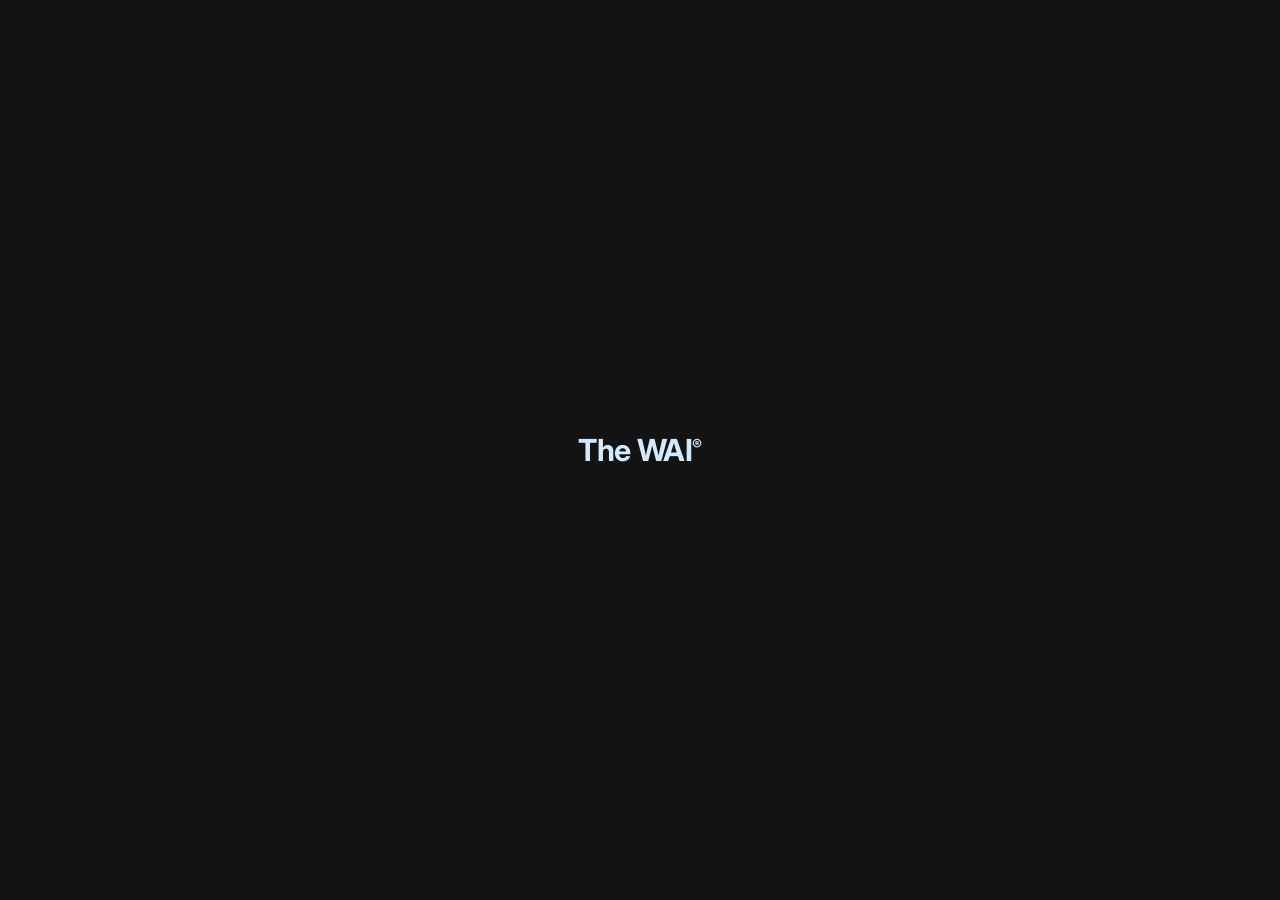
<file: index.html>
<!DOCTYPE html>
<html lang="es">
<head>
  <meta charset="UTF-8">
  <meta name="viewport" content="width=device-width, initial-scale=1">
  <title>The WAI — Inteligencia Artificial Aplicada</title>
  <meta name="description" content="Ayudamos a empresas a optimizar procesos y desarrollar soluciones con inteligencia artificial. Sin tecnicismos. Con resultados concretos. Buenos Aires, Argentina.">
  <link rel="canonical" href="https://www.gothewai.com/">
  <link rel="icon" type="image/png" sizes="32x32" href="/favicon-32.png">
  <link rel="icon" type="image/png" sizes="96x96" href="/favicon-96.png">
  <link rel="icon" type="image/png" sizes="512x512" href="/favicon.png">
  <link rel="apple-touch-icon" href="/apple-touch-icon.png">
  <meta name="theme-color" content="#131313">

  <!-- Open Graph / Twitter -->
  <meta property="og:type" content="website">
  <meta property="og:url" content="https://www.gothewai.com/">
  <meta property="og:title" content="The WAI — Inteligencia Artificial Aplicada">
  <meta property="og:description" content="Optimizamos procesos y desarrollamos soluciones con IA. Sin tecnicismos. Con resultados concretos.">
  <meta property="og:image" content="https://www.gothewai.com/og.png">
  <meta property="og:image:width" content="1200">
  <meta property="og:image:height" content="630">
  <meta property="og:locale" content="es_AR">
  <meta name="twitter:card" content="summary_large_image">

  <link rel="preconnect" href="https://api.fontshare.com">
  <link rel="preconnect" href="https://cdn.fontshare.com" crossorigin>
  <link rel="preconnect" href="https://fonts.googleapis.com">
  <link rel="preconnect" href="https://fonts.gstatic.com" crossorigin>
  <!-- Fuentes sin bloquear el render: cargan async y aplican al llegar -->
  <link href="https://api.fontshare.com/v2/css?f[]=satoshi@700&display=swap" rel="stylesheet" media="print" onload="this.media='all'">
  <link href="https://fonts.googleapis.com/css2?family=Inter:wght@400;500;600&family=Roboto+Mono:wght@400&display=swap" rel="stylesheet" media="print" onload="this.media='all'">
  <noscript>
    <link href="https://api.fontshare.com/v2/css?f[]=satoshi@700&display=swap" rel="stylesheet">
    <link href="https://fonts.googleapis.com/css2?family=Inter:wght@400;500;600&family=Roboto+Mono:wght@400&display=swap" rel="stylesheet">
  </noscript>

  <!-- CSS crítico del intro: pinta de inmediato, sin esperar styles.css ni script.js.
       El overlay tapa la página mientras el CSS principal carga async. -->
  <style>
    .intro { position: fixed; inset: 0; z-index: 200; background: #131313; display: flex; align-items: center; justify-content: center; }
    .intro__phrase { position: absolute; margin: 0; font-family: 'Satoshi', 'Inter', -apple-system, sans-serif; font-weight: 700; font-size: clamp(1.3rem, 2.6vw, 1.9rem); letter-spacing: -0.02em; color: #fff; opacity: 0; }
    .intro__phrase--logo { color: #d2e9fe; }
    .intro__phrase--logo sup { font-size: 0.5em; }
    .intro__phrase[data-phrase="0"] { animation: introPh 0.95s 0.3s both; }
    .intro__phrase[data-phrase="1"] { animation: introPh 0.95s 1.25s both; }
    .intro__phrase[data-phrase="2"] { animation: introPhLast 1s 2.2s both; }
    @keyframes introPh {
      0% { opacity: 0; transform: translateY(10px); }
      28%, 82% { opacity: 1; transform: translateY(0); }
      100% { opacity: 0; transform: translateY(-10px); }
    }
    @keyframes introPhLast {
      0% { opacity: 0; transform: translateY(10px); }
      28%, 100% { opacity: 1; transform: translateY(0); }
    }
    .intro.is-leaving { transform: translateY(-100%); transition: transform 0.9s cubic-bezier(0.7, 0, 0.2, 1); }
    body.preload { overflow: hidden; }
    /* Sin layout durante el preload: evita layout shifts (CLS) mientras
       styles.css carga async detrás del intro */
    body.preload main, body.preload .nav, body.preload .footer, body.preload .mobmenu { display: none; }
    @media (prefers-reduced-motion: reduce) { .intro { display: none; } }
  </style>
  <link rel="preload" href="styles.css" as="style" onload="this.onload=null;this.rel='stylesheet';window.__cssLoaded=1">
  <noscript>
    <link rel="stylesheet" href="styles.css">
    <style>.intro{display:none}body.preload{overflow:auto}body.preload main,body.preload .nav,body.preload .footer{display:block}.appear,.reveal{opacity:1!important;transform:none!important}.line__inner{transform:none!important}</style>
  </noscript>

  <script type="application/ld+json">
  {
    "@context": "https://schema.org",
    "@type": "ProfessionalService",
    "name": "The WAI",
    "description": "Consultora de inteligencia artificial aplicada. Automatización de procesos, desarrollo de soluciones AI y consultoría estratégica para empresas.",
    "url": "https://www.gothewai.com/",
    "telephone": "+5491157045808",
    "address": {
      "@type": "PostalAddress",
      "addressLocality": "Buenos Aires",
      "addressCountry": "AR"
    },
    "areaServed": "AR",
    "priceRange": "$$"
  }
  </script>
</head>
<body class="preload">
  <a class="skip-link" href="#main">Saltar al contenido</a>

  <!-- ============ INTRO ============ -->
  <div class="intro" id="intro" aria-hidden="true">
    <p class="intro__phrase" data-phrase="0">El futuro de tu empresa.</p>
    <p class="intro__phrase" data-phrase="1">Ya está acá.</p>
    <p class="intro__phrase intro__phrase--logo" data-phrase="2">The WAI<sup>®</sup></p>
  </div>

  <!-- ============ NAV ============ -->
  <header class="nav" id="nav">
    <div class="container nav__inner">
      <a href="#top" class="nav__logo">The WAI<sup>®</sup></a>
      <nav class="nav__links" aria-label="Navegación principal">
        <a href="#servicios">Servicios</a>
        <a href="#proceso">Cómo trabajamos</a>
        <a href="#contacto">Contacto</a>
      </nav>
      <a class="btn btn--dark" href="https://wa.me/5491157045808?text=Hola%2C%20estoy%20interesado%20en%20los%20servicios%20de%20The%20Wai" target="_blank" rel="noopener">
        Hablemos
        <span class="btn__box" aria-hidden="true">
          <svg class="btn__arrow" width="12" height="12" viewBox="0 0 24 24" fill="none" stroke="currentColor" stroke-width="2.5"><path d="M7 17L17 7M17 7H8M17 7v9"/></svg>
          <svg class="btn__arrow btn__arrow--next" width="12" height="12" viewBox="0 0 24 24" fill="none" stroke="currentColor" stroke-width="2.5"><path d="M7 17L17 7M17 7H8M17 7v9"/></svg>
        </span>
      </a>
      <button class="nav__burger" id="burger" aria-label="Abrir menú" aria-expanded="false" aria-controls="mobmenu">
        <span></span>
        <span></span>
      </button>
    </div>
  </header>

  <!-- ============ MENU MOBILE ============ -->
  <div class="mobmenu" id="mobmenu">
    <nav class="mobmenu__links" aria-label="Menú móvil">
      <a href="#servicios"><span class="mobmenu__num">/01</span>Servicios</a>
      <a href="#proceso"><span class="mobmenu__num">/02</span>Cómo trabajamos</a>
      <a href="#contacto"><span class="mobmenu__num">/03</span>Contacto</a>
    </nav>
    <div class="mobmenu__foot">
      <a class="btn btn--light mobmenu__cta" href="https://wa.me/5491157045808?text=Hola%2C%20estoy%20interesado%20en%20los%20servicios%20de%20The%20Wai" target="_blank" rel="noopener">
        Hablemos por WhatsApp
        <span class="btn__box" aria-hidden="true">
          <svg class="btn__arrow" width="12" height="12" viewBox="0 0 24 24" fill="none" stroke="currentColor" stroke-width="2.5"><path d="M7 17L17 7M17 7H8M17 7v9"/></svg>
          <svg class="btn__arrow btn__arrow--next" width="12" height="12" viewBox="0 0 24 24" fill="none" stroke="currentColor" stroke-width="2.5"><path d="M7 17L17 7M17 7H8M17 7v9"/></svg>
        </span>
      </a>
      <span class="mono-label mono-label--dark">Buenos Aires, Argentina — 2026</span>
    </div>
  </div>

  <main id="main">
    <!-- ============ HERO ============ -->
    <section class="hero" id="top">
      <div class="container">
        <div class="hero__grid">
          <div class="hero__copy">
            <h1 class="hero__title">
              <span class="line"><span class="line__inner" style="--d:.1s">El futuro de</span></span>
              <span class="line"><span class="line__inner" style="--d:.2s">tu empresa</span></span>
              <span class="line"><span class="line__inner" style="--d:.3s">ya está acá.</span></span>
            </h1>
            <p class="hero__lead appear" style="--d:.45s">
              Ayudamos a empresas a optimizar procesos y desarrollar soluciones con
              inteligencia artificial. Sin tecnicismos. Con resultados concretos.
            </p>
            <div class="hero__actions appear" style="--d:.58s">
              <a class="btn btn--dark btn--lg" href="https://wa.me/5491157045808?text=Hola%2C%20estoy%20interesado%20en%20los%20servicios%20de%20The%20Wai" target="_blank" rel="noopener">
                Hablemos
                <span class="btn__box" aria-hidden="true">
                  <svg class="btn__arrow" width="12" height="12" viewBox="0 0 24 24" fill="none" stroke="currentColor" stroke-width="2.5"><path d="M7 17L17 7M17 7H8M17 7v9"/></svg>
                  <svg class="btn__arrow btn__arrow--next" width="12" height="12" viewBox="0 0 24 24" fill="none" stroke="currentColor" stroke-width="2.5"><path d="M7 17L17 7M17 7H8M17 7v9"/></svg>
                </span>
              </a>
              <a class="btn btn--light btn--lg" href="#servicios">
                Qué hacemos
                <span class="btn__box btn__box--light" aria-hidden="true">
                  <svg class="btn__arrow" width="12" height="12" viewBox="0 0 24 24" fill="none" stroke="currentColor" stroke-width="2.5"><path d="M7 17L17 7M17 7H8M17 7v9"/></svg>
                  <svg class="btn__arrow btn__arrow--next" width="12" height="12" viewBox="0 0 24 24" fill="none" stroke="currentColor" stroke-width="2.5"><path d="M7 17L17 7M17 7H8M17 7v9"/></svg>
                </span>
              </a>
            </div>
          </div>
          <div class="hero__card appear appear--x" style="--d:.4s" aria-hidden="true">
            <div class="chat" id="chat">
              <div class="chat__head">
                <span class="chat__dot"></span>
                <span class="chat__name">Asistente The WAI</span>
              </div>
              <div class="chat__body">
                <div class="chat__msg chat__msg--in">¿Cuánto tiempo pierde tu equipo en tareas repetitivas?</div>
                <div class="chat__msg chat__msg--out">Demasiado. ¿Se puede automatizar?</div>
                <div class="chat__msg chat__msg--in">Sí. Diagnóstico en días, resultados medibles desde el día uno.</div>
                <div class="chat__typing"><span></span><span></span><span></span></div>
              </div>
            </div>
          </div>
        </div>

        <div class="hero__strip appear" style="--d:.75s">
          <span class="mono-label scramble">/Especialidades</span>
          <div class="marquee" aria-hidden="true">
            <div class="marquee__track">
              <span>Automatización</span><span>·</span>
              <span>Agentes conversacionales</span><span>·</span>
              <span>Análisis de datos</span><span>·</span>
              <span>Asistentes internos</span><span>·</span>
              <span>Consultoría estratégica</span><span>·</span>
              <span>Automatización</span><span>·</span>
              <span>Agentes conversacionales</span><span>·</span>
              <span>Análisis de datos</span><span>·</span>
              <span>Asistentes internos</span><span>·</span>
              <span>Consultoría estratégica</span><span>·</span>
            </div>
          </div>
        </div>
      </div>
    </section>

    <!-- ============ PAIN POINTS ============ -->
    <section class="pains">
      <div class="container">
        <div class="pains__chips" aria-hidden="true">
          <div class="chip reveal" style="--d:0s">
            <svg width="16" height="16" viewBox="0 0 24 24" fill="none" stroke="#ff9500" stroke-width="2"><path d="M10.3 3.9L1.8 18a2 2 0 001.7 3h17a2 2 0 001.7-3L13.7 3.9a2 2 0 00-3.4 0z"/><line x1="12" y1="9" x2="12" y2="13"/><line x1="12" y1="17" x2="12.01" y2="17"/></svg>
            Tareas repetitivas que frenan al equipo
          </div>
          <div class="chip chip--r reveal" style="--d:.12s">
            <svg width="16" height="16" viewBox="0 0 24 24" fill="none" stroke="#ff9500" stroke-width="2"><path d="M10.3 3.9L1.8 18a2 2 0 001.7 3h17a2 2 0 001.7-3L13.7 3.9a2 2 0 00-3.4 0z"/><line x1="12" y1="9" x2="12" y2="13"/><line x1="12" y1="17" x2="12.01" y2="17"/></svg>
            Decisiones lentas por falta de datos
          </div>
          <p class="pains__statement reveal" style="--d:.2s">
            Conocemos estos desafíos. Por eso tu camino hacia el impacto con IA empieza acá.
          </p>
          <div class="chip reveal" style="--d:.3s">
            <svg width="16" height="16" viewBox="0 0 24 24" fill="none" stroke="#ff9500" stroke-width="2"><path d="M10.3 3.9L1.8 18a2 2 0 001.7 3h17a2 2 0 001.7-3L13.7 3.9a2 2 0 00-3.4 0z"/><line x1="12" y1="9" x2="12" y2="13"/><line x1="12" y1="17" x2="12.01" y2="17"/></svg>
            Cuellos de botella en la operación
          </div>
          <div class="chip chip--r reveal" style="--d:.42s">
            <svg width="16" height="16" viewBox="0 0 24 24" fill="none" stroke="#ff9500" stroke-width="2"><path d="M10.3 3.9L1.8 18a2 2 0 001.7 3h17a2 2 0 001.7-3L13.7 3.9a2 2 0 00-3.4 0z"/><line x1="12" y1="9" x2="12" y2="13"/><line x1="12" y1="17" x2="12.01" y2="17"/></svg>
            Crecer solo a fuerza de más gente
          </div>
        </div>
      </div>
    </section>

    <!-- ============ SERVICIOS ============ -->
    <section class="section" id="servicios">
      <div class="container">
        <div class="section__rule"><span class="section__progress"></span></div>
        <p class="mono-label scramble">/Servicios</p>
        <div class="section__head">
          <h2 class="section__title reveal">Qué hacemos</h2>
          <p class="section__sub reveal" style="--d:.1s">
            Diseñamos y construimos soluciones de IA que resuelven problemas
            reales de negocio y generan impacto medible.
          </p>
        </div>

        <div class="cards">
          <article class="card reveal" style="--d:0s">
            <div class="card__icon" aria-hidden="true">
              <svg width="44" height="44" viewBox="0 0 24 24" fill="none" stroke="currentColor" stroke-width="1.3"><path d="M12 2v4M12 18v4M4.93 4.93l2.83 2.83M16.24 16.24l2.83 2.83M2 12h4M18 12h4M4.93 19.07l2.83-2.83M16.24 7.76l2.83-2.83"/></svg>
            </div>
            <h3 class="card__title">Automatización de procesos</h3>
            <p class="card__text">
              Identificamos los cuellos de botella en tu operación y los resolvemos
              con flujos inteligentes que trabajan solos, las 24 horas.
            </p>
          </article>
          <article class="card reveal" style="--d:.12s">
            <div class="card__icon" aria-hidden="true">
              <svg width="44" height="44" viewBox="0 0 24 24" fill="none" stroke="currentColor" stroke-width="1.3"><path d="M16 18l6-6-6-6M8 6l-6 6 6 6"/></svg>
            </div>
            <h3 class="card__title">Desarrollo de soluciones AI</h3>
            <p class="card__text">
              Construimos herramientas a medida: agentes conversacionales, análisis
              de datos, asistentes internos y mucho más.
            </p>
          </article>
          <article class="card card--wide reveal" style="--d:.2s">
            <div class="card__icon" aria-hidden="true">
              <svg width="44" height="44" viewBox="0 0 24 24" fill="none" stroke="currentColor" stroke-width="1.3"><circle cx="12" cy="12" r="10"/><circle cx="12" cy="12" r="6"/><circle cx="12" cy="12" r="2"/></svg>
            </div>
            <h3 class="card__title">Consultoría estratégica</h3>
            <p class="card__text">
              Te acompañamos en el diseño de una hoja de ruta clara para integrar IA
              en tu empresa de forma rentable y sostenible.
            </p>
          </article>
        </div>
      </div>
    </section>

    <!-- ============ PROCESO (scrollytelling) ============ -->
    <section class="section" id="proceso">
      <div class="container">
        <div class="section__rule"><span class="section__progress"></span></div>
        <p class="mono-label scramble">/Cómo trabajamos</p>
        <div class="section__head">
          <h2 class="section__title reveal">Simple. Directo. Efectivo.</h2>
        </div>
      </div>

      <div class="story" id="story">
        <div class="story__sticky">
          <div class="container story__stage">
            <div class="story__num" id="storyNum">/01</div>
            <div class="story__art" id="storyArt" aria-hidden="true">
              <!-- 01: radar escaneando -->
              <svg class="story__svg is-active" data-art="0" viewBox="0 0 200 200" fill="none">
                <circle class="art-breathe" cx="100" cy="100" r="80" stroke="url(#g1)" stroke-width="1.5"/>
                <circle class="art-breathe" style="--ad:.5s" cx="100" cy="100" r="52" stroke="url(#g1)" stroke-width="1.5" opacity=".6"/>
                <circle class="art-breathe" style="--ad:1s" cx="100" cy="100" r="24" stroke="url(#g1)" stroke-width="1.5" opacity=".4"/>
                <g class="radar-sweep">
                  <path d="M100 100L100 20A80 80 0 0 1 133 27.2Z" fill="url(#g2)" opacity=".15"/>
                  <line x1="100" y1="100" x2="100" y2="20" stroke="url(#g2)" stroke-width="1.5"/>
                </g>
                <circle class="radar-dot" cx="146" cy="72" r="6" fill="url(#g2)"/>
                <circle class="radar-ping" cx="146" cy="72" r="6" stroke="#8fc5f2" stroke-width="1.5"/>
                <defs>
                  <linearGradient id="g1" x1="0" y1="0" x2="200" y2="200"><stop stop-color="#8fc5f2"/><stop offset="1" stop-color="#d2e9fe"/></linearGradient>
                  <linearGradient id="g2" x1="0" y1="0" x2="14" y2="14"><stop stop-color="#5ba8e8"/><stop offset="1" stop-color="#8fc5f2"/></linearGradient>
                </defs>
              </svg>
              <!-- 02: planos que levitan -->
              <svg class="story__svg" data-art="1" viewBox="0 0 200 200" fill="none">
                <g class="art-float"><path d="M100 30l70 40-70 40-70-40z" fill="url(#g3)"/></g>
                <g class="art-float" style="--ad:.6s"><path d="M100 90l70 40-70 40-70-40z" stroke="#8fc5f2" stroke-width="1.5" opacity=".7"/></g>
                <g class="art-float" style="--ad:1.2s"><path d="M100 115l70 40-70 40-70-40z" stroke="#b9dcf9" stroke-width="1.5" opacity=".5"/></g>
                <line class="art-beam" x1="100" y1="70" x2="100" y2="155" stroke="#8fc5f2" stroke-width="1.5" stroke-dasharray="3 6" opacity=".5"/>
                <defs><linearGradient id="g3" x1="30" y1="30" x2="170" y2="110"><stop stop-color="#d2e9fe"/><stop offset="1" stop-color="#8fc5f2"/></linearGradient></defs>
              </svg>
              <!-- 03: bloques que se ensamblan -->
              <svg class="story__svg" data-art="2" viewBox="0 0 200 200" fill="none">
                <g class="art-block"><rect x="40" y="40" width="56" height="56" rx="12" fill="url(#g4)"/></g>
                <g class="art-block" style="--ad:1s"><rect x="104" y="40" width="56" height="56" rx="12" stroke="#8fc5f2" stroke-width="1.5"/></g>
                <g class="art-block" style="--ad:3s"><rect x="40" y="104" width="56" height="56" rx="12" stroke="#8fc5f2" stroke-width="1.5"/></g>
                <g class="art-block" style="--ad:2s"><rect x="104" y="104" width="56" height="56" rx="12" fill="url(#g4)" opacity=".55"/></g>
                <defs><linearGradient id="g4" x1="40" y1="40" x2="160" y2="160"><stop stop-color="#d2e9fe"/><stop offset="1" stop-color="#8fc5f2"/></linearGradient></defs>
              </svg>
              <!-- 04: órbita continua -->
              <svg class="story__svg" data-art="3" viewBox="0 0 200 200" fill="none">
                <g class="art-orbit">
                  <ellipse cx="100" cy="80" rx="58" ry="26" fill="url(#g5)" opacity=".9"/>
                  <ellipse cx="100" cy="120" rx="58" ry="26" fill="url(#g5)" opacity=".5"/>
                </g>
                <circle class="art-satellite" cx="158" cy="100" r="5" fill="#5ba8e8"/>
                <defs><linearGradient id="g5" x1="42" y1="60" x2="158" y2="140"><stop stop-color="#d2e9fe"/><stop offset="1" stop-color="#8fc5f2"/></linearGradient></defs>
              </svg>
            </div>
            <div class="story__copy">
              <div class="story__step is-active" data-step="0">
                <h3 class="story__title">Diagnóstico rápido</h3>
                <p class="story__text">Entendemos tu negocio, tus procesos y dónde está el mayor potencial de mejora. Sin vueltas.</p>
              </div>
              <div class="story__step" data-step="1">
                <h3 class="story__title">Diseño de solución</h3>
                <p class="story__text">Definimos juntos qué construir, con qué tecnología y en qué tiempos. Todo medible desde el día uno.</p>
              </div>
              <div class="story__step" data-step="2">
                <h3 class="story__title">Implementación</h3>
                <p class="story__text">Desarrollamos, testeamos e integramos la solución en tu operación con el menor impacto posible en el día a día.</p>
              </div>
              <div class="story__step" data-step="3">
                <h3 class="story__title">Soporte continuo</h3>
                <p class="story__text">No entregamos y desaparecemos. Seguimos con vos para iterar, mejorar y escalar según crezca tu negocio.</p>
              </div>
            </div>
          </div>
        </div>
        <div class="story__spacer" data-trigger="0"></div>
        <div class="story__spacer" data-trigger="1"></div>
        <div class="story__spacer" data-trigger="2"></div>
        <div class="story__spacer" data-trigger="3"></div>
      </div>
    </section>

    <!-- ============ CTA ============ -->
    <section class="cta" id="contacto">
      <div class="container">
        <div class="section__rule"><span class="section__progress"></span></div>
        <p class="mono-label scramble">/Contacto</p>
        <h2 class="cta__title reveal">¿Listo para trabajar diferente?</h2>
        <div class="cta__action reveal" style="--d:.15s">
          <a class="btn btn--dark btn--lg" href="https://wa.me/5491157045808?text=Hola%2C%20estoy%20interesado%20en%20los%20servicios%20de%20The%20Wai" target="_blank" rel="noopener">
            Hablemos
            <span class="btn__box" aria-hidden="true">
              <svg class="btn__arrow" width="12" height="12" viewBox="0 0 24 24" fill="none" stroke="currentColor" stroke-width="2.5"><path d="M7 17L17 7M17 7H8M17 7v9"/></svg>
              <svg class="btn__arrow btn__arrow--next" width="12" height="12" viewBox="0 0 24 24" fill="none" stroke="currentColor" stroke-width="2.5"><path d="M7 17L17 7M17 7H8M17 7v9"/></svg>
            </span>
          </a>
        </div>
      </div>
    </section>
  </main>

  <!-- ============ FOOTER (dark) ============ -->
  <footer class="footer">
    <div class="container">
      <div class="footer__grid">
        <div class="footer__col footer__col--about">
          <p class="mono-label mono-label--dark scramble">Sobre The WAI</p>
          <p class="footer__about">
            Estudio de inteligencia artificial aplicada, con base en Buenos Aires.
            Optimizamos procesos y desarrollamos soluciones de IA para empresas.
            Sin tecnicismos. Con resultados concretos.
          </p>
        </div>
        <div class="footer__col">
          <p class="mono-label mono-label--dark scramble">Navegación</p>
          <a class="footer__link" href="#servicios">Servicios</a>
          <a class="footer__link" href="#proceso">Cómo trabajamos</a>
          <a class="footer__link" href="#contacto">Contacto</a>
        </div>
        <div class="footer__col">
          <p class="mono-label mono-label--dark scramble">Contacto</p>
          <a class="footer__link" href="https://wa.me/5491157045808?text=Hola%2C%20estoy%20interesado%20en%20los%20servicios%20de%20The%20Wai" target="_blank" rel="noopener">WhatsApp</a>
          <p class="footer__plain">Buenos Aires, Argentina</p>
        </div>
      </div>
      <div class="footer__bar">
        <span class="footer__logo">The WAI<sup>®</sup></span>
        <span class="mono-label mono-label--dark">2026 — BUE 34.6°S 58.4°W — <span class="js-clock">--:--:--</span> GMT-3</span>
      </div>
    </div>
    <div class="footer__glow" aria-hidden="true"></div>
  </footer>

  <script src="script.js"></script>
</body>
</html>
</file>
<file: styles.css>
/* ============================================================
   THE WAI — light theme w/ dark intro & footer (ref: subduxion)
   Satoshi 700 headings · Inter body · Roboto Mono labels
   ============================================================ */
:root {
  --dark: #131313;
  --bg: #ffffff;
  --surface: #f9f9f9;
  --surface-2: #f3f3f3;
  --border: #e6e7e8;
  --text: #131313;
  --muted: #3a3a3a;
  --dim: #6b6e70; /* 4.9:1 sobre blanco — pasa WCAG AA en texto chico */
  --blue: #d2e9fe;
  --blue-2: #8fc5f2;
  --lime: #98fe00;
  --alert: #ff9500;
  --font-heading: 'Satoshi', 'Inter', sans-serif;
  --font-body: 'Inter', sans-serif;
  --font-mono: 'Roboto Mono', monospace;
  --container: 1240px;
  --pad: clamp(1.25rem, 4vw, 3rem);
  --spring: cubic-bezier(0.3, 1.1, 0.4, 1);
}

* { margin: 0; padding: 0; box-sizing: border-box; }

html { scroll-behavior: smooth; }

body {
  background: var(--bg);
  color: var(--text);
  font-family: var(--font-body);
  font-size: 1rem;
  line-height: 1.6;
  -webkit-font-smoothing: antialiased;
  overflow-x: hidden;
}

::selection { background: var(--lime); color: var(--dark); }

.container {
  width: 100%;
  max-width: var(--container);
  margin: 0 auto;
  padding-left: var(--pad);
  padding-right: var(--pad);
}

/* ---------- utils ---------- */
.mono-label {
  display: block;
  font-family: var(--font-mono);
  font-size: 0.78rem;
  letter-spacing: 0.06em;
  text-transform: uppercase;
  color: var(--dim);
}
.mono-label--dark { color: #9a9da0; margin-bottom: 1rem; }

.skip-link {
  position: absolute;
  left: -9999px;
  top: 0;
  background: var(--dark);
  color: #fff;
  padding: 0.5rem 1rem;
  z-index: 300;
  font-family: var(--font-mono);
  font-size: 0.8rem;
}
.skip-link:focus { left: 0; }

/* ============================================================
   INTRO — los estilos y la secuencia de frases viven en el CSS
   crítico inline del <head> (pintan antes de que llegue este
   archivo). Acá no se redefine nada del intro.
   ============================================================ */

/* ============================================================
   APPEAR — hero entrance (fires when body gets .ready)
   spring: opacity 0→1, y 20→0 (or x 20→0), staggered via --d
   ============================================================ */
.appear {
  opacity: 0;
  transform: translateY(20px);
  transition: opacity 1s var(--spring), transform 1s var(--spring);
  transition-delay: var(--d, 0s);
}
.appear--x { transform: translate(20px, 0); }
body.ready .appear { opacity: 1; transform: translate(0, 0); }

/* ============================================================
   REVEAL — scroll-triggered spring rise, staggered via --d
   ============================================================ */
.reveal {
  opacity: 0;
  transform: translateY(20px);
  transition: opacity 1s var(--spring), transform 1s var(--spring);
  transition-delay: var(--d, 0s);
}
.reveal.is-visible { opacity: 1; transform: translateY(0); }

/* ---------- buttons (arrow-in-box, hover swaps arrow) ---------- */
.btn {
  display: inline-flex;
  align-items: center;
  gap: 0.75rem;
  font-family: var(--font-body);
  font-size: 0.95rem;
  font-weight: 500;
  text-decoration: none;
  padding: 0.55rem 0.6rem 0.55rem 1.3rem;
  border-radius: 8px;
  cursor: pointer;
  transition: background-color 0.25s ease, color 0.25s ease;
  min-height: 44px;
}
.btn--dark { background: var(--dark); color: #fff; }
.btn--dark:hover { background: #2a2a2a; }
.btn--light {
  background: var(--surface-2);
  color: var(--text);
}
.btn--light:hover { background: var(--border); }
.btn--lg { font-size: 1rem; min-height: 50px; }
.btn__box {
  position: relative;
  display: inline-flex;
  align-items: center;
  justify-content: center;
  width: 30px;
  height: 30px;
  border-radius: 6px;
  background: var(--blue);
  color: var(--dark);
  overflow: hidden;
}
.btn__box--light { background: #fff; }
.btn__arrow { transition: transform 0.3s var(--spring); }
/* ±24px deja la flecha de 12px totalmente fuera de la caja de 30px */
.btn__arrow--next {
  position: absolute;
  transform: translate(-24px, 24px);
}
.btn:hover .btn__arrow { transform: translate(24px, -24px); }
.btn:hover .btn__arrow--next { transform: translate(0, 0); }
.btn:focus-visible,
a:focus-visible {
  outline: 2px solid var(--blue-2);
  outline-offset: 3px;
}

/* ---------- nav ---------- */
.nav {
  position: fixed;
  top: 0;
  left: 0;
  right: 0;
  z-index: 50;
  background: rgba(255, 255, 255, 0.8);
  backdrop-filter: blur(14px);
  -webkit-backdrop-filter: blur(14px);
  border-bottom: 1px solid transparent;
  transition: border-color 0.3s ease;
}
.nav.is-scrolled { border-bottom-color: var(--border); }
.nav__inner {
  display: flex;
  align-items: center;
  justify-content: space-between;
  gap: 1.5rem;
  padding-top: 0.7rem;
  padding-bottom: 0.7rem;
}
.nav__logo {
  font-family: var(--font-heading);
  font-weight: 700;
  font-size: 1.2rem;
  letter-spacing: -0.02em;
  color: var(--text);
  text-decoration: none;
}
.nav__logo sup { font-size: 0.5em; font-weight: 500; color: var(--dim); }
.nav__links { display: flex; gap: 2.25rem; }
.nav__links a {
  font-family: var(--font-mono);
  font-size: 0.8rem;
  letter-spacing: 0.05em;
  text-transform: uppercase;
  color: var(--muted);
  text-decoration: none;
  transition: color 0.2s ease;
  padding: 0.5rem 0;
}
.nav__links a:hover { color: var(--text); }
/* ---------- burger (solo mobile) ---------- */
.nav__burger {
  display: none;
  flex-direction: column;
  justify-content: center;
  gap: 6px;
  width: 44px;
  height: 44px;
  padding: 0 8px;
  background: none;
  border: none;
  cursor: pointer;
}
.nav__burger span {
  display: block;
  height: 2px;
  width: 100%;
  background: var(--text);
  border-radius: 2px;
  transition: transform 0.3s var(--spring), background-color 0.3s ease;
}
body.menu-open .nav__burger span:first-child { transform: translateY(4px) rotate(45deg); }
body.menu-open .nav__burger span:last-child { transform: translateY(-4px) rotate(-45deg); }

/* ---------- menú mobile (overlay oscuro fullscreen) ---------- */
.mobmenu {
  position: fixed;
  inset: 0;
  z-index: 45;
  background: var(--dark);
  display: flex;
  flex-direction: column;
  justify-content: space-between;
  padding: 7rem var(--pad) 2.5rem;
  visibility: hidden;
  opacity: 0;
  transition: opacity 0.35s ease, visibility 0.35s ease;
}
body.menu-open .mobmenu { visibility: visible; opacity: 1; }
body.menu-open { overflow: hidden; }
/* la nav se funde con el overlay oscuro */
body.menu-open .nav { background: transparent; border-bottom-color: transparent; }
body.menu-open .nav__logo { color: #fff; }
body.menu-open .nav__inner .btn--dark { visibility: hidden; }
body.menu-open .nav__burger span { background: #fff; }
.mobmenu__links {
  display: flex;
  flex-direction: column;
  gap: 0.5rem;
}
.mobmenu__links a {
  display: flex;
  align-items: baseline;
  gap: 1rem;
  font-family: var(--font-heading);
  font-weight: 700;
  font-size: clamp(2rem, 8vw, 2.8rem);
  letter-spacing: -0.03em;
  color: #fff;
  text-decoration: none;
  padding: 0.6rem 0;
  border-bottom: 1px solid rgba(255, 255, 255, 0.1);
  opacity: 0;
  transform: translateY(16px);
  transition: opacity 0.5s var(--spring), transform 0.5s var(--spring);
}
body.menu-open .mobmenu__links a { opacity: 1; transform: translateY(0); }
body.menu-open .mobmenu__links a:nth-child(1) { transition-delay: 0.08s; }
body.menu-open .mobmenu__links a:nth-child(2) { transition-delay: 0.16s; }
body.menu-open .mobmenu__links a:nth-child(3) { transition-delay: 0.24s; }
.mobmenu__num {
  font-family: var(--font-mono);
  font-size: 0.8rem;
  font-weight: 400;
  color: #9a9da0;
}
.mobmenu__foot {
  display: flex;
  flex-direction: column;
  gap: 1.5rem;
  align-items: flex-start;
  opacity: 0;
  transform: translateY(16px);
  transition: opacity 0.5s var(--spring) 0.32s, transform 0.5s var(--spring) 0.32s;
}
body.menu-open .mobmenu__foot { opacity: 1; transform: translateY(0); }
.mobmenu__cta { background: #fff; }

/* ---------- hero ---------- */
.hero { padding-top: clamp(7rem, 14vh, 10rem); }
/* composición en dos columnas: todo el copy alineado a la izquierda,
   el chat centrado verticalmente a la derecha */
.hero__grid {
  display: grid;
  grid-template-columns: 1.35fr 1fr;
  gap: clamp(2rem, 5vw, 5rem);
  align-items: center;
}
.hero__title {
  font-family: var(--font-heading);
  font-weight: 700;
  font-size: clamp(2.9rem, 6.6vw, 5.6rem);
  line-height: 1;
  letter-spacing: -0.04em;
}
/* reveal por líneas: cada línea emerge desde una máscara con recorte */
.hero__title .line {
  display: block;
  overflow: hidden;
  /* aire para los descendentes (y, p) sin que la máscara los recorte */
  padding-bottom: 0.09em;
  margin-bottom: -0.09em;
}
.line__inner {
  display: inline-block;
  transform: translateY(115%);
  transition: transform 0.9s var(--spring);
  transition-delay: var(--d, 0s);
}
body.ready .line__inner { transform: translateY(0); }
.hero__card { width: min(450px, 100%); justify-self: end; }
.hero__lead {
  color: var(--muted);
  font-size: clamp(1rem, 1.3vw, 1.15rem);
  max-width: 46ch;
  margin: 2rem 0 2.25rem;
}
.hero__actions { display: flex; gap: 0.75rem; flex-wrap: wrap; }
.hero__strip {
  margin-top: clamp(3rem, 7vh, 5rem);
  padding: 1.1rem 0 1.4rem;
  border-top: 1px solid var(--border);
  display: flex;
  align-items: center;
  gap: 2rem;
}
.hero__strip .mono-label { flex-shrink: 0; }

/* ---------- marquee ---------- */
.marquee { overflow: hidden; flex: 1; min-width: 0; }
.marquee__track {
  display: flex;
  gap: 2rem;
  width: max-content;
  animation: marquee 30s linear infinite;
  font-family: var(--font-mono);
  font-size: 0.8rem;
  letter-spacing: 0.06em;
  text-transform: uppercase;
  color: var(--dim);
  white-space: nowrap;
}
@keyframes marquee {
  from { transform: translateX(0); }
  to { transform: translateX(-50%); }
}

/* ---------- chat mockup (light) ---------- */
.chat {
  background: #fff;
  border: 1px solid var(--border);
  border-radius: 16px;
  padding: 1.5rem;
  box-shadow: 0 20px 50px -20px rgba(19, 19, 19, 0.15);
  display: flex;
  flex-direction: column;
  gap: 0.9rem;
}
.chat__body {
  position: relative;
  display: flex;
  flex-direction: column;
  gap: 0.85rem;
}
/* en modo live se reserva la fila del typing final persistente */
.chat--live .chat__body { padding-bottom: 3.1rem; }
/* modo live: todos los mensajes ocupan su lugar definitivo desde el
   inicio (visibility) — la caja nunca cambia de tamaño ni de posición */
.chat--live .chat__msg { visibility: hidden; }
.chat--live .chat__msg.is-shown {
  visibility: visible;
  animation: msgIn 0.45s var(--spring) both;
}
/* el typing flota sobre el hueco del próximo mensaje (JS lo posiciona) */
.chat--live .chat__typing {
  position: absolute;
  visibility: hidden;
}
.chat--live .chat__typing.is-shown {
  visibility: visible;
  animation: msgIn 0.45s var(--spring) both;
}
@keyframes msgIn {
  from { opacity: 0; transform: translateY(8px) scale(0.97); }
  to { opacity: 1; transform: translateY(0) scale(1); }
}
/* typing del lado del cliente: burbuja azul */
.chat__typing--out {
  background: var(--blue);
  border-bottom-left-radius: 12px;
  border-bottom-right-radius: 4px;
}
.chat__typing--out span { background: rgba(19, 19, 19, 0.4); }
/* sin JS el chat queda estático: los 3 mensajes + typing azul al final */
.chat:not(.chat--live) .chat__typing {
  background: var(--blue);
  align-self: flex-end;
  border-bottom-left-radius: 12px;
  border-bottom-right-radius: 4px;
}
.chat:not(.chat--live) .chat__typing span { background: rgba(19, 19, 19, 0.4); }
.chat__head {
  display: flex;
  align-items: center;
  gap: 0.55rem;
  padding-bottom: 0.8rem;
  border-bottom: 1px solid var(--surface-2);
}
.chat__dot { width: 8px; height: 8px; border-radius: 50%; background: #34c759; }
.chat__name { font-size: 0.9rem; font-weight: 600; }
.chat__msg {
  font-size: 0.95rem;
  line-height: 1.55;
  padding: 0.75rem 1rem;
  border-radius: 12px;
  max-width: 88%;
}
/* el primer mensaje ya está escrito desde el arranque */
.chat--live .chat__msg:first-child { visibility: visible; }
.chat__msg--in {
  background: var(--surface-2);
  border-bottom-left-radius: 4px;
  align-self: flex-start;
}
.chat__msg--out {
  background: var(--blue);
  border-bottom-right-radius: 4px;
  align-self: flex-end;
}
.chat__typing {
  display: flex;
  gap: 4px;
  padding: 0.55rem 0.8rem;
  background: var(--surface-2);
  border-radius: 12px;
  border-bottom-left-radius: 4px;
  align-self: flex-start;
}
.chat__typing span {
  width: 5px;
  height: 5px;
  border-radius: 50%;
  background: var(--dim);
  animation: typing 1.2s infinite ease-in-out;
}
.chat__typing span:nth-child(2) { animation-delay: 0.15s; }
.chat__typing span:nth-child(3) { animation-delay: 0.3s; }
@keyframes typing {
  0%, 60%, 100% { opacity: 0.3; transform: translateY(0); }
  30% { opacity: 1; transform: translateY(-3px); }
}

/* ---------- pain points ---------- */
.pains { padding: clamp(6rem, 12vw, 10rem) 0; }
.pains__chips {
  display: flex;
  flex-direction: column;
  gap: 1.5rem;
}
.chip {
  display: inline-flex;
  align-items: center;
  gap: 0.6rem;
  align-self: flex-start;
  background: var(--surface);
  border: 1px solid var(--border);
  padding: 0.8rem 1.2rem;
  border-radius: 10px;
  font-size: 0.95rem;
  font-weight: 500;
  color: var(--muted);
}
.chip--r { align-self: flex-end; }
.pains__statement {
  font-family: var(--font-heading);
  font-weight: 700;
  font-size: clamp(1.5rem, 3.2vw, 2.6rem);
  letter-spacing: -0.03em;
  line-height: 1.15;
  text-align: center;
  max-width: 26ch;
  margin: 2rem auto;
}

/* ---------- sections ---------- */
.section { padding: clamp(4rem, 8vw, 7rem) 0; }
.section__rule {
  height: 1px;
  background: var(--border);
  position: relative;
  margin-bottom: 1.1rem;
  overflow: hidden;
}
.section__progress {
  position: absolute;
  left: 0;
  top: 0;
  height: 3px;
  width: 180px;
  background: var(--dark);
  transform: translateX(-101%);
  transition: transform 1.2s cubic-bezier(0.7, 0, 0.2, 1);
}
.section__rule.is-visible .section__progress { transform: translateX(0); }
.section__head {
  display: grid;
  grid-template-columns: 1fr 1fr;
  gap: 2rem;
  align-items: end;
  margin-top: 2.5rem;
  margin-bottom: clamp(2.5rem, 5vw, 4rem);
}
.section__title {
  font-family: var(--font-heading);
  font-weight: 700;
  font-size: clamp(2.3rem, 4.8vw, 4rem);
  line-height: 1;
  letter-spacing: -0.04em;
}
.section__sub {
  color: var(--muted);
  font-size: 1.02rem;
  max-width: 46ch;
  justify-self: end;
}

/* ---------- service cards ---------- */
.cards {
  display: grid;
  grid-template-columns: repeat(2, 1fr);
  gap: 1rem;
}
.card {
  background: var(--surface);
  border-radius: 14px;
  padding: clamp(1.75rem, 3vw, 2.5rem);
  min-height: 300px;
  display: flex;
  flex-direction: column;
  transition: background-color 0.25s ease;
}
.card:hover { background: var(--surface-2); }
.card--wide { grid-column: span 2; min-height: 240px; }
.card__icon { color: var(--blue-2); margin-bottom: auto; }
.card__title {
  font-family: var(--font-heading);
  font-weight: 700;
  font-size: clamp(1.4rem, 2.2vw, 1.8rem);
  letter-spacing: -0.03em;
  line-height: 1.1;
  margin: 1.5rem 0 0.7rem;
}
.card__text { color: var(--muted); font-size: 0.95rem; max-width: 58ch; }

/* ---------- scrollytelling proceso ---------- */
.story { position: relative; }
.story__sticky {
  position: sticky;
  top: 0;
  height: 100svh;
  display: flex;
  align-items: center;
  overflow: hidden;
}
.story__stage {
  display: grid;
  grid-template-columns: minmax(6rem, 1fr) minmax(0, 1.2fr) minmax(0, 1.3fr);
  gap: clamp(1.5rem, 4vw, 4rem);
  align-items: center;
}
.story__num {
  font-family: var(--font-heading);
  font-weight: 700;
  font-size: clamp(2.5rem, 5vw, 4rem);
  letter-spacing: -0.04em;
  color: var(--dim);
  opacity: 0.55;
}
.story__art { position: relative; aspect-ratio: 1; max-width: 340px; width: 100%; margin: 0 auto; }
.story__svg {
  position: absolute;
  inset: 0;
  width: 100%;
  height: 100%;
  opacity: 0;
  transform: translateY(16px) scale(0.96);
  transition: opacity 0.7s var(--spring), transform 0.7s var(--spring);
}
.story__svg.is-active { opacity: 1; transform: translateY(0) scale(1); }
/* pausa las animaciones de las ilustraciones ocultas */
.story__svg:not(.is-active) * { animation-play-state: paused; }

/* ---------- ilustraciones animadas del proceso ---------- */
/* 01 — radar: barrido giratorio, anillos que respiran, eco del punto */
.radar-sweep {
  transform-origin: 100px 100px;
  animation: artSpin 4s linear infinite;
}
.radar-dot { animation: artBlink 4s ease-in-out infinite; }
.radar-ping {
  transform-box: fill-box;
  transform-origin: center;
  animation: artPing 4s ease-out infinite;
}
.art-breathe {
  transform-box: fill-box;
  transform-origin: center;
  animation: artBreathe 4s ease-in-out infinite;
  animation-delay: var(--ad, 0s);
}
/* 02 — planos: levitación desfasada + haz punteado que fluye */
.art-float {
  animation: artFloat 3.6s ease-in-out infinite;
  animation-delay: var(--ad, 0s);
}
.art-beam { animation: artDash 1.2s linear infinite; }
/* 03 — bloques: pulso que recorre la grilla */
.art-block {
  transform-box: fill-box;
  transform-origin: center;
  animation: artPop 4s ease-in-out infinite;
  animation-delay: var(--ad, 0s);
}
/* 04 — órbita: giro continuo + satélite */
.art-orbit {
  transform-origin: 100px 100px;
  animation: artSpin 14s linear infinite;
}
.art-satellite {
  transform-origin: 100px 100px;
  animation: artSpin 7s linear infinite reverse;
  transform: translateX(58px);
}

@keyframes artSpin {
  from { transform: rotate(0deg); }
  to { transform: rotate(360deg); }
}
@keyframes artBreathe {
  0%, 100% { transform: scale(1); }
  50% { transform: scale(1.04); }
}
@keyframes artBlink {
  0%, 55%, 100% { opacity: 1; }
  65%, 90% { opacity: 0.25; }
}
@keyframes artPing {
  0%, 55% { transform: scale(1); opacity: 0.9; }
  85%, 100% { transform: scale(3); opacity: 0; }
}
@keyframes artFloat {
  0%, 100% { transform: translateY(0); }
  50% { transform: translateY(-7px); }
}
@keyframes artDash {
  from { stroke-dashoffset: 0; }
  to { stroke-dashoffset: -18; }
}
@keyframes artPop {
  0%, 20%, 100% { transform: scale(1); opacity: 1; }
  10% { transform: scale(1.08); opacity: 0.75; }
}
.story__copy { position: relative; min-height: 12rem; }
.story__step {
  position: absolute;
  inset: 0;
  display: flex;
  flex-direction: column;
  justify-content: center;
  opacity: 0;
  transform: translateY(18px);
  transition: opacity 0.6s var(--spring), transform 0.6s var(--spring);
  pointer-events: none;
}
.story__step.is-active { opacity: 1; transform: translateY(0); }
.story__title {
  font-family: var(--font-heading);
  font-weight: 700;
  font-size: clamp(1.6rem, 2.6vw, 2.2rem);
  letter-spacing: -0.03em;
  margin-bottom: 0.8rem;
  color: var(--dim);
}
.story__step.is-active .story__title { color: var(--text); }
.story__text { color: var(--muted); max-width: 44ch; }
.story__spacer { height: 90svh; }

/* ---------- cta ---------- */
.cta { padding: clamp(4rem, 8vw, 7rem) 0 clamp(6rem, 12vw, 10rem); }
.cta__title {
  font-family: var(--font-heading);
  font-weight: 700;
  font-size: clamp(2.6rem, 6.4vw, 5.4rem);
  line-height: 1;
  letter-spacing: -0.04em;
  max-width: 14ch;
  margin: 2.5rem 0;
}
.cta__action { display: flex; }

/* ---------- footer (dark) ---------- */
.footer {
  position: relative;
  background: var(--dark);
  color: #fff;
  padding: clamp(4rem, 8vw, 6rem) 0 2rem;
  overflow: hidden;
}
.footer__grid {
  display: grid;
  grid-template-columns: 2fr 1fr 1fr;
  gap: clamp(2rem, 5vw, 5rem);
  position: relative;
  z-index: 1;
}
.footer__about { color: #b4b6b8; font-size: 0.95rem; max-width: 40ch; }
.footer__col { display: flex; flex-direction: column; gap: 0.6rem; align-items: flex-start; }
.footer__link {
  color: #fff;
  text-decoration: none;
  font-size: 1.05rem;
  transition: color 0.2s ease;
}
.footer__link:hover { color: var(--blue); }
.footer__plain { color: #b4b6b8; font-size: 0.95rem; }
.footer__bar {
  position: relative;
  z-index: 1;
  display: flex;
  align-items: center;
  justify-content: space-between;
  gap: 1rem;
  flex-wrap: wrap;
  margin-top: clamp(3rem, 6vw, 5rem);
  padding-top: 1.5rem;
  border-top: 1px solid rgba(255, 255, 255, 0.12);
}
.footer__logo {
  font-family: var(--font-heading);
  font-weight: 700;
  font-size: 1.1rem;
  letter-spacing: -0.02em;
}
.footer__logo sup { font-size: 0.5em; font-weight: 500; color: #7d8082; }
.footer__glow {
  position: absolute;
  left: 50%;
  bottom: -180px;
  transform: translateX(-50%);
  width: 900px;
  height: 300px;
  background: radial-gradient(ellipse at center, rgba(143, 197, 242, 0.35), transparent 65%);
  pointer-events: none;
}

/* ---------- responsive ---------- */
@media (max-width: 980px) {
  .nav__links { display: none; }
  .nav__burger { display: flex; }
  .hero__grid { grid-template-columns: 1fr; }
  .hero__card { display: none; }
  .section__head { grid-template-columns: 1fr; }
  .section__sub { justify-self: start; }
  .cards { grid-template-columns: 1fr; }
  .card--wide { grid-column: auto; }
  .footer__grid { grid-template-columns: 1fr; }
  /* scrollytelling colapsa a lista */
  .story__sticky { position: static; height: auto; }
  .story__stage { grid-template-columns: 1fr; gap: 1rem; }
  .story__num, .story__art { display: none; }
  .story__copy { min-height: 0; }
  .story__step {
    position: static;
    opacity: 1;
    transform: none;
    pointer-events: auto;
    padding: 1.75rem 0;
    border-top: 1px solid var(--border);
  }
  .story__step .story__title { color: var(--text); }
  .story__spacer { display: none; }
}

/* ---------- reduced motion ---------- */
@media (prefers-reduced-motion: reduce) {
  html { scroll-behavior: auto; }
  .intro { display: none; }
  body.preload { overflow: auto; }
  .appear, .reveal { opacity: 1; transform: none; transition: none; }
  .marquee__track { animation: none; }
  .chat__typing span { animation: none; }
  .section__progress { transform: none; transition: none; }
  .story__svg, .story__step { transition: none; }
  .btn__arrow { transition: none; }
  .radar-sweep, .radar-dot, .radar-ping, .art-breathe, .art-float,
  .art-beam, .art-block, .art-orbit, .art-satellite { animation: none; }
  .line__inner { transform: none; transition: none; }
  .chat--live .chat__msg.is-shown, .chat--live .chat__typing.is-shown { animation: none; }
}
</file>
